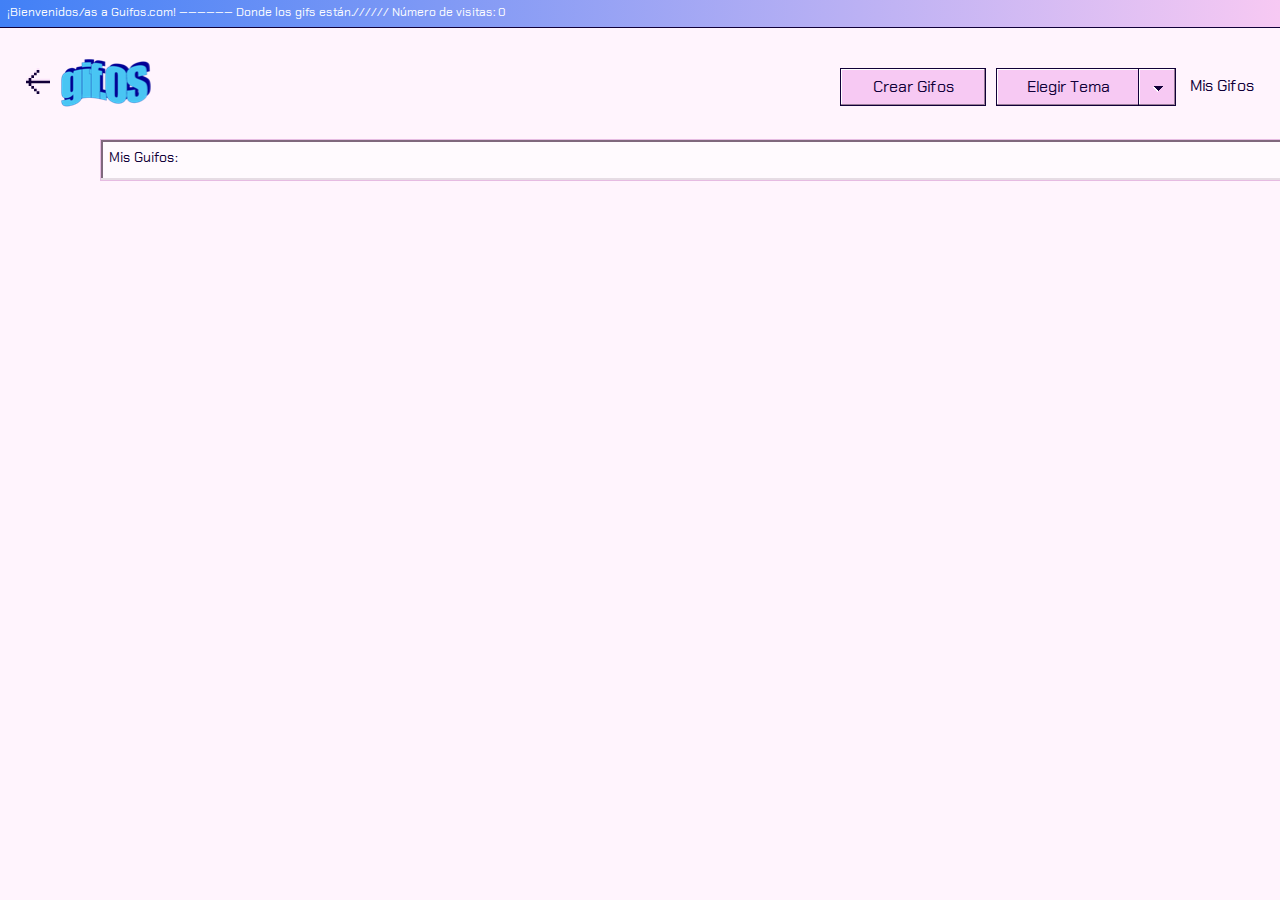
<file: misGifos.html>
<!DOCTYPE html>
<html lang="en">

<head>
    <meta charset="UTF-8">
    <meta name="viewport" content="width=device-width, initial-scale=1.0">
    <meta http-equiv="X-UA-Compatible" content="ie=edge">
    <link href="https://fonts.googleapis.com/css?family=Chakra+Petch&display=swap" rel="stylesheet">
    <title>gifOs - Awesome gifs</title>
    <link id="day-style" rel="stylesheet" href="./styles/day.css">
    <link id="night-style" rel="stylesheet" href="./styles/night.css">

    <link rel="icon" type="image/png" href="./assets/gifOF_logo.png" />

</head>


<body id="day" class="day">
    <header>
        <div class="bar">
            <h1>¡Bienvenidos/as a Guifos.com! —————— Donde los gifs están.////// Número de visitas: <span
                    id="cntr">0</span></h1>
        </div>
        <nav class="navbar__container">
            <a href="./index.html"><img src="./assets/arrow.svg" alt="flecha" class="arrow"/></a>
            <div class="navbar__brand-container">
                <div class="navbar__brand-image"> <img id="logo-light" src="./assets/gifOF_logo.png" alt="logo light">
                </div>
                <div class="navbar__brand-image"> <img id="logo-dark" src="./assets/logo_dark.png" alt="logo dark">
                </div>
            </div>
            <ul class="navbar__menu-container">
                <li class="button-new"><a href="./crearGifos.html">Crear Gifos</a></li>
                    
                <li class="button--elegir" id="elegir"> Elegir Tema</li>
                
                <li onclick="desplegar()" class="desplegable"><img src="./assets/dropdown.svg" alt="desplegar"></li>
            </ul>
            <ul class="menu-desplegable" id="desplegar">
              <li id="removeNightTheme" class="day">saylor day</li>
              <li id="nightTheme" class="night">saylor night</li>      
            </ul>
            <a id="mis" href="./misGifos.html">Mis Gifos</a>
        </nav>

        <div>
            <div class="rectangle-4"> Mis Guifos:</div>
            <div id="input_my_guifos">
            <div class="container_my_guifos"></div>
            </div>
        </div>
    </header>

    <script src="./js/theme.js"></script>
    <script src="./js/index.js"></script>
    <script src="./js/MisGifos.js"></script>

</body>

</html>
</file>
<file: styles/day.css>
* {
  margin: 0;
  padding: 0;
}

body {
  background-color: #E6E6E6;
}

html {
  font-size: 16px;
}

h1,h2,h3,h4,h5,h6 {
  margin: 0;
  font-size: 12px;
  font-weight: inherit;
}

.navbar__menu-container li {
  list-style: none;
}

.button {
  padding: 9px 24px;
}

.container {
  width: 1200px;
  height: 99px;
  background-color: #E6E6E6;
  -webkit-box-shadow: inset 2px 2px 0 0 #FFFF, inset -2px -2px 0 0 #8F8F8F;
          box-shadow: inset 2px 2px 0 0 #FFFF, inset -2px -2px 0 0 #8F8F8F;
  position: absolute;
  left: 61px;
  top: 190px;
}

.container .rectangle {
  width: 1194px;
  height: 24px;
  margin-left: 4px;
  margin-top: 4px;
  font-size: 14px;
  color: #FFFF;
}

.container .rectangle #buscar {
  margin-left: 10px;
}

.container #input {
  width: 1057px;
  height: 48px;
  margin-left: 15px;
  margin-top: 10px;
  padding-left: 8px;
  border: 1px solid #979797;
  -webkit-box-shadow: inset -2px -2px 0 0 #FFFF, inset 2px 2px 0 0 #000000;
          box-shadow: inset -2px -2px 0 0 #FFFF, inset 2px 2px 0 0 #000000;
}

.container #rectangle-search {
  width: 102px;
  height: 36px;
  font-family: "Chakra Petch", sans-serif;
  font-size: 16px;
  border: 1px solid #808080;
  box-shadow: inset -1px -1px 0 0 #b4b4b4, inset 1px 1px 0 0 #ffffff;
}

.container #rectangle-search a:link, .container #rectangle-search a:visited, .container #rectangle-search a:active {
  text-decoration: none;
}

.container .lupa {
  width: 16px;
  height: auto;
  color: #8F8F8F;
  opacity: 0.3;
}

.container #mis {
  color: #110038;
  position: relative;
  right: 1223.5px;
  top: 77px;
}

.menu-desplegable {
  z-index: 120;
  width: 180px;
  height: 112px;
  background: #E6E6E6;
  -webkit-box-shadow: inset -2px -2px 0 0 #B4B4B4, inset 2px 2px 0 0 #FFFFFF;
  box-shadow: inset -2px -2px 0 0 #B4B4B4, inset 2px 2px 0 0 #FFFFFF;
  position: absolute;
  right: -1px;
  cursor: pointer;
  left: 996px;
  top: 106px;
}

.menu-desplegable li {
  list-style: none;
  width: 150px;
  height: 34px;
  background: #F0F0F0;
  border: 1px solid #808080;
  -webkit-box-shadow: inset -1px -1px 0 0 #B4B4B4, inset 1px 1px 0 0 #FFFFFF;
          box-shadow: inset -1px -1px 0 0 #B4B4B4, inset 1px 1px 0 0 #FFFFFF;
  font-family: "Chakra Petch", sans-serif;
  color: #110038;
  text-align: center;
  padding-top: 6px;
  margin-top: 8px;
  margin-left: 13px;
}
/* 
.display_on {
  display: block !important;
} */

/* .display_off {
  display: none !important;
} */
.sugeridos .close {
  position: relative;
  top: -17px;
  left: 260px;
  z-index: 1500;
}

.vermas1, .vermas2, .vermas3, .vermas4 {
  cursor: pointer;
  width: 81px;
  height: 34px;
  font-family: "Chakra Petch", sans-serif;
  color: #FFFFFF;
  background: #2E32FB;
  border: 1px solid #4C2F99;
  -webkit-box-shadow: inset -2px -2px 0 0 #284F99, inset 2px 2px 0 0 #FFFFFF;
          box-shadow: inset -2px -2px 0 0 #284F99, inset 2px 2px 0 0 #FFFFFF;
  position: relative;
  left: 11px;
  top: -50px;
  z-index: 1000;
}

.vermas1:hover, .vermas2:hover, .vermas3:hover, .vermas4:hover {
  background: #2629CC;
}

.vermas1 span, .vermas2 span, .vermas3 span, .vermas4 span {
  border: 1px dotted #110038;
  width: 100%;
  height: 100%;
}

#gifsBusqueda {
  width: 1210px;
  display: -ms-grid;
  display: grid;
  -ms-grid-columns: (1fr)[4];
      grid-template-columns: repeat(4, 1fr);
  -ms-grid-rows: (1fr)[3];
      grid-template-rows: repeat(3, 1fr);
  grid-column-gap: 40px;
  grid-row-gap: 35px;
  position: absolute;
  left: 60px;
  right: 90px;
  top: 860px;
}

#gifsBusqueda: hover {
  width: 1210px;
  background-color: linear-gradient(270deg, #F7C9F3 0%, #4180F6 100%);
}

.cuadrado{
  height: 280px;
  width: 280px;
}

.cuadrado figcaption{
  display: none;
  height: 265px;
  width: 265px;
}

.cuadrado:hover {
  background: #E6E6E6;
  -webkit-box-shadow: inset -2px -2px 0 0 #B4B4B4, inset 2px 2px 0 0 #FFFFFF;
  box-shadow: inset -2px -2px 0 0 #B4B4B4, inset 2px 2px 0 0 #FFFFFF;
  position: relative;
  }

.cuadrado:hover figcaption {
  display: block;
  position: absolute;
  bottom: 0px;
  width: 270px;
  height: 40px;
  margin-left: 5px;
  margin-bottom: 5px;
  font-family: 'Chakra Petch', sans-serif;
  font-size: 14px;
  font-weight: bold;
  color: #FFFFFF;
  background: -webkit-gradient(linear, left top, right top, from(#4180F6), to(#F7C9F3));
  background: linear-gradient(left, #4180F6 0%, #F7C9F3 100%);
}

.cuadrado:hover img {
  margin-left: 5px;
  margin-right: 6px;
  margin-top: 5px;
  position: relative;
 }

#arr-back {
  margin-left: 25px;
  margin-top: 40px;
}

.busquedas {
  background: #E6E6E6;
  -webkit-box-shadow: inset -2px -2px 0 0 #B4B4B4, inset 2px 2px 0 0 #FFFFFF;
          box-shadow: inset -2px -2px 0 0 #B4B4B4, inset 2px 2px 0 0 #FFFFFF;
  height: 160px;
  margin-left: 60.5px;
  margin-top: 262px;
  width: 1200px;
  display: none;
  position: absolute;
  z-index: 3;
}

.busquedas_grupo {
  display: -webkit-box;
  display: -ms-flexbox;
  display: flex;
  -webkit-box-orient: vertical;
  -webkit-box-direction: normal;
      -ms-flex-direction: column;
          flex-direction: column;
}

.hidden {
  display: none !important;
}

.suggested-results {
  width: 99.5%;
  display: flex;
  flex-wrap: wrap;
  padding-top: 17px;
  position: absolute;
  top: 112px;
  z-index: 2;
}

.chakra-font-big {
  font-family: "Chakra Petch", sans-serif;
  font-size: 16px;
}

.busquedas_button {
  background: #F0F0F0;
  border: 1px solid #808080;
  -webkit-box-shadow: inset -1px -1px 0 0 #B4B4B4, inset 1px 1px 0 0 #FFFFFF;
          box-shadow: inset -1px -1px 0 0 #B4B4B4, inset 1px 1px 0 0 #FFFFFF;
  display: 100%;
  height: 34px;
  width: 1055px;
  text-align: left;
  margin-top: 10px;
  margin-left: 10px;
  font-family: "Chakra Petch", sans-serif;
  font-size: 16px;
  color: #110038;
  letter-spacing: 0;
  line-height: 22px;
  padding-left: 15px;
}

.busquedas_button: hover {
  background: #B4B4B4;
  -webkit-box-shadow: inset -2px -2px 0 0 #8F8F8F, inset 2px 2px 0 0 #FFFFFF;
          box-shadow: inset -2px -2px 0 0 #8F8F8F, inset 2px 2px 0 0 #FFFFFF;
  border: 1px dotted #110038;
}

.day {
  background-color: #FFF4FD;
  color: black;
  font-family: "Chakra Petch", sans-serif;
  font-size: 1rem;
}

.day .bar {
  padding-left: 7px;
  padding-top: 4px;
  width: 99,9%;
  height: 23px;
  background: -webkit-gradient(linear, left top, right top, from(#4180F6), to(#F7C9F3));
  background: linear-gradient(left, #4180F6 0%, #F7C9F3 100%);
  -webkit-box-shadow: 0 1px 0 0 #110038;
          box-shadow: 0 1px 0 0 #110038;
  font-family: 'Chakra Petch', sans-serif;
  font-size: 5px;
  color: white;
}

.day .navbar__brand-image {
  position: absolute;
  background-repeat: no-repeat;
  left: 61px;
  top: 59px;
}

.day .navbar__brand-image #logo-dark {
  display: none;
}

.arrow {
position: absolute;
background-repeat: no-repeat;
left: 26px;
top: 68px;
}

.day .button-new {
  cursor: pointer;
  width: 144px;
  height: 36px;
  background: #F7C9F3;
  border: 1px solid #110038;
  font-family: "Chakra Petch", sans-serif;
  font-size: 1rem;
  text-align: center;
  line-height: 35px;
  -webkit-box-shadow: inset -1px -1px 0 0 #997D97, inset 1px 1px 0 0 #FFFFFF;
          box-shadow: inset -1px -1px 0 0 #997D97, inset 1px 1px 0 0 #FFFFFF;
  color: #110038;
  position: absolute;
  left: 840px;
  top: 68px;
}

.day .button-new a:link, .day .button-new a:visited, .day .button-new a:active {
  text-decoration: none;
  color: #110038;
}

.day .button-new:hover {
  color: #110038;
  text-decoration: none;
  background: #E6BBE2;
}

.day .button-new:hover span {
  border: 1px dotted #110038;
  width: 100%;
  height: 100%;
}

.day .button--elegir {
  cursor: pointer;
  width: 142px;
  height: 36px;
  background: #F7C9F3;
  border: 1px solid #110038;
  font-family: "Chakra Petch", sans-serif;
  font-size: 1rem;
  text-align: center;
  line-height: 35px;
  -webkit-box-shadow: inset -1px -1px 0 0 #997D97, inset 1px 1px 0 0 #FFFFFF;
          box-shadow: inset -1px -1px 0 0 #997D97, inset 1px 1px 0 0 #FFFFFF;
  color: #110038;
  position: absolute;
  left: 996px;
  top: 68px;
}

.day .button--elegir:hover {
  background: #E6BBE2;
}

.menu-desplegable{
  display: none;
}

.menu-desplegable:hover{
  display: block;
}

.day .desplegable {
  cursor: pointer;
  width: 36px;
  height: 36px;
  background-color: #F7C9F3;
  border: 1px solid #110038;
  -webkit-box-shadow: inset -1px -1px 0 0 #997D97, inset 1px 1px 0 0 #FFFFFF;
          box-shadow: inset -1px -1px 0 0 #997D97, inset 1px 1px 0 0 #FFFFFF;
  color: #110038;
  position: absolute;
  left: 1138px;
  top: 68px;
  line-height: 35px;
}

.desplegable img {
  position: relative;
  margin-left: 14px;
}

.day .desplegable:hover {
  background: #E6BBE2;
}

.day .elegir-desplegable:hover span {
  border: 1px dotted #110038;
  width: 32px;
  height: 32px;
}

 .day .menu-desplegable li:hover {
  background: #F7C9F3;
  border: 1px solid #CCA6C9;
  -webkit-box-shadow: inset -1px -1px 0 0 #E6DCE4, inset 1px 1px 0 0 #FFFFFF;
          box-shadow: inset -1px -1px 0 0 #E6DCE4, inset 1px 1px 0 0 #FFFFFF;
}

.day #mis {
  cursor: pointer;
  position: absolute;
  left: 1190px;
  top: 75px;
  color: #110038;
  text-decoration: none;
}

.day #mis a:link, .day #mis a:visited, .day #mis a:active {
  text-decoration: none;
  color: #110038;
}

.day #mis:hover {
  border: 1px dotted #110038;
  width: 95px;
  height: 32px;
}

.day .container .rectangle {
  background: -webkit-gradient(linear, left top, right top, from(#4180F6), to(#F7C9F3));
  background: linear-gradient(left, #4180F6 0%, #F7C9F3 100%);
}

.day .container #rectangle-search {
  cursor: pointer;
}

.day .container #rectangle-search a:link, .day .container #rectangle-search a:visited, .day .container #rectangle-search a:active {
  text-decoration: none;
  color: #B4B4B4;
}

.day .container #rectangle-search:hover {
  color: #110038;
  background: #F7C9F3;
  border: 1px solid #110038;
  -webkit-box-shadow: inset -1px -1px 0 0 #997D97, inset 1px 1px 0 0 #FFFFFF;
  box-shadow: inset -1px -1px 0 0 #997D97, inset 1px 1px 0 0 #FFFFFF;
}

.day .rectangle-2 {
  width: 1200px;
  height: 32px;
  position: absolute;
  left: 61px;
  top: 372px;
  padding-left: 8px;
  padding-top: 8px;
  color: #110038;
  font-size: 14px;
  background: #FFFAFE;
  border: 1px solid #E6BBE2;
  -webkit-box-shadow: inset -2px -2px 0 0 #E6DCE4, inset 2px 2px 0 0 #80687D;
          box-shadow: inset -2px -2px 0 0 #E6DCE4, inset 2px 2px 0 0 #80687D;
}

.day .rectangle-3 {
  width: 1200px;
  height: 32px;
  position: absolute;
  left: 61px;
  top: 800px;
  padding-left: 8px;
  padding-top: 8px;
  color: #110038;
  font-size: 14px;
  background: #FFFAFE;
  border: 1px solid #E6BBE2;
  -webkit-box-shadow: inset -2px -2px 0 0 #E6DCE4, inset 2px 2px 0 0 #80687D;
          box-shadow: inset -2px -2px 0 0 #E6DCE4, inset 2px 2px 0 0 #80687D;
}

.day .rectangle-4 {
  width: 1200px;
  height: 32px;
  position: absolute;
  left: 100px;
  top: 139px;
  color: #110038;
  font-size: 14px;
  padding-left: 8px;
  padding-top: 8px;
  background: #FFFAFE;
  border: 1px solid #E6BBE2;
  -webkit-box-shadow: inset -2px -2px 0 0 #E6DCE4, inset 2px 2px 0 0 #80687D;
          box-shadow: inset -2px -2px 0 0 #E6DCE4, inset 2px 2px 0 0 #80687D;
}

.day .gifs {
  width: 1210px;
  display: -webkit-box;
  display: -ms-flexbox;
  display: flex;
  -ms-flex-pack: distribute;
  justify-content: space-between;
  -webkit-box-align: center;
      -ms-flex-align: center;
          align-items: center;
  margin-top: 250px;
  -webkit-box-orient: horizontal;
  -webkit-box-direction: normal;
      -ms-flex-direction: row;
          flex-direction: row;
  position: absolute;
  left: 55px;
  right: 81px;
  top: 190px;
}

.day .gifs .sugeridos {
  background: #E6E6E6;
  -webkit-box-shadow: inset -2px -2px 0 0 #B4B4B4, inset 2px 2px 0 0 #FFFFFF;
          box-shadow: inset -2px -2px 0 0 #B4B4B4, inset 2px 2px 0 0 #FFFFFF;
  height: 313px;
  width: 288px;
  position: relative;
}

.day .gifs .sugeridos .cruz:hover {
  cursor: pointer;
}

.day .gifs .sugeridos .barra {
  height: 24px;
  width: 280px;
  margin-left: 4px;
  margin-top: 3px;
}

.barra{
  background: -webkit-gradient(linear, left top, right top, from(#4180F6), to(#F7C9F3));
  background: linear-gradient(left, #4180F6 0%, #F7C9F3 100%);
}

.day .gifs .sugeridos .barra p {
  font-family: 'Chakra Petch', sans-serif;
  font-size: 14px;
  font-weight: bold;
  color: #FFFFFF;
  padding-top: 2px;
  padding-left: 4px;
  letter-spacing: 0;
}

.day .gifs .sugeridos .barra p img {
  position: relative;
  left: 138px;
}


.day .gifs .sugeridos #Gif01,.day .gifs .sugeridos #Gif02,.day .gifs .sugeridos #Gif03,.day .gifs .sugeridos #Gif04 {
  height: 280px;
  width: 280px;
  margin-left: 4px;
  margin-right: 4px;
  margin-top: 3px;
}

.day .container_crear {
  width: 684px;
  height: 386px;
  background: #E6E6E6;
  -webkit-box-shadow: inset -2px -2px 0 0 #B4B4B4, inset 2px 2px 0 0 #FFFFFF;
          box-shadow: inset -2px -2px 0 0 #B4B4B4, inset 2px 2px 0 0 #FFFFFF;
  margin-top: 30px;
  margin-left: 328px;
  margin-bottom: 30px;
}

.day .container_crear .titulo_crear {
  width: 500px;
  display: -webkit-box;
  display: -ms-flexbox;
  display: flex;
  -webkit-box-pack: justify;
  -ms-flex-pack: justify;
  justify-content: space-between;
  width: 678px;
  height: 24px;
  margin-left: 3px;
  margin-top: 4px;
  font-family: "Chakra Petch", sans-serif;
  font-size: 12px;
  color: white;
  background: -webkit-gradient(linear, left top, right top, from(#4180F6), to(#F7C9F3));
  background: linear-gradient(left, #4180F6 0%, #F7C9F3 100%);
}

.day .container_crear .titulo_crear p {
  padding-top: 3px;
  padding-left: 4px;
}

.day .container_crear .titulo_crear ul li p {
  margin-right: 15px;
}

.day .container_crear .text_instrucciones {
  width: 518px;
  height: 229px;
  margin-top: -17px;
  margin-left: 82px;
  font-size: 14px;
  color: #110038;
  letter-spacing: 0;
  line-height: 20px;
}

.day .container_crear .img_window {
  width: 32px;
  height: 32px;
  position: relative;
  left: 30px;
  top: 22px;
}

.day .container_crear .btn_comenzar {
  cursor: pointer;
  width: 144px;
  height: 36px;
  background: #F7C9F3;
  border: 1px solid #110038;
  border: 1px solid #110038;
  -webkit-box-shadow: inset -1px -1px 0 0 #997D97, inset 1px 1px 0 0 #FFFFFF;
          box-shadow: inset -1px -1px 0 0 #997D97, inset 1px 1px 0 0 #FFFFFF;
  font-family: "Chakra Petch", sans-serif;
  font-size: 16px;
  color: #110038;
}

.day .container_crear .btn_comenzar:hover {
  background-color: #E6BBE2;
}

.day .container_crear .btn_comenzar:hover span {
  border: 1px dotted #110038;
  width: 100%;
  height: 100%;
}

.day .container_crear .btn_cancelar {
  cursor: pointer;
  width: 144px;
  height: 36px;
  background: #FFF4FD;
  border: 1px solid #110038;
  border: 1px solid #110038;
  -webkit-box-shadow: inset -1px -1px 0 0 #997D97, inset 1px 1px 0 0 #FFFFFF;
          box-shadow: inset -1px -1px 0 0 #997D97, inset 1px 1px 0 0 #FFFFFF;
  font-family: "Chakra Petch", sans-serif;
  font-size: 16px;
  color: #110038;
  margin-left: 20px;
}

.day .container_crear .btn_cancelar a:link, .day .container_crear .btn_cancelar a:visited, .day .container_crear .btn_cancelar a:active {
  text-decoration: none;
  color: #110038;
}

.day .container_crear .btn_cancelar:hover {
  background: #F0E5EE;
}

.lidayght .container_crear .btn_cancelar:hover span {
  border: 1px dotted #110038;
  width: 100%;
  height: 100%;
}

.day .container_crear .container_btn_comenzar {
  margin-left: 310px;
  margin-top: 22px;
  display: flex;
  justify-content: space-between;
  margin-right: 45px;
  line-height: 32px;
  text-align: center;
}

.day .container_capturar {
  width: 860px;
  height: 548px;
  background: #E6E6E6;
  -webkit-box-shadow: inset -2px -2px 0 0 #B4B4B4, inset 2px 2px 0 0 #FFFFFF;
          box-shadow: inset -2px -2px 0 0 #B4B4B4, inset 2px 2px 0 0 #FFFFFF;
  margin-left: 250px;
  margin-bottom: 100px;
  margin-top: 50px;
  display: none;
}

.day .container_capturar .mensaje_chequeo {
  display: -webkit-box;
  display: -ms-flexbox;
  display: flex;
  -webkit-box-pack: center;
  -ms-flex-pack: center;
  justify-content: center;
  -webkit-box-pack: justify;
  -ms-flex-pack: justify;
  justify-content: space-between;
  width: 854px;
  height: 24px;
  font-size: 14px;
  color: white;
  background: -webkit-gradient(linear, left top, right top, from(#4180F6), to(#F7C9F3));
  background: linear-gradient(left, #4180F6 0%, #F7C9F3 100%);
  margin-top: 3px;
  margin-left: 3px;
}

.day .container_capturar .mensaje_chequeo p {
  padding-top: 3px;
  padding-left: 5px;
}

.day .container_capturar .mensaje_chequeo .btn_close {
  padding-top: 1px;
  padding-right: 5px;
}

.day .container_capturar .container_capturando {
  width: 832px;
  height: 434px;
  margin: 14px;
  background: #FFFFFF;
  border: 1px solid #979797;
  -webkit-box-shadow: inset -2px -2px 0 0 #E6E6E6, inset 2px 2px 0 0 #000000;
          box-shadow: inset -2px -2px 0 0 #E6E6E6, inset 2px 2px 0 0 #000000;
}

.day .container_capturar .container_btn_capturar {
  display: -webkit-box;
  display: -ms-flexbox;
  display: flex;
  -webkit-box-orient: horizontal;
  -webkit-box-direction: normal;
  -ms-flex-direction: row;
  flex-direction: row;
  -webkit-box-pack: end;
  -ms-flex-pack: end;
  justify-content: flex-end;
  width: 860px;
}

.day .container_capturar .container_btn_capturar .btn_container_capt2 {
  width: 190px;
  height: 36px;
  display: -webkit-box;
  display: -ms-flexbox;
  display: flex;
  -webkit-box-orient: horizontal;
  -webkit-box-direction: normal;
  -ms-flex-direction: row;
  flex-direction: row;
  -webkit-box-pack: end;
  -ms-flex-pack: end;
  justify-content: flex-end;
  width: 35vw;
  height: 50px;
  margin: 0px 20px 16px 20px;
}

.day .container_capturar .container_btn_capturar .btn_container_capt2 .btn_capturar {
  cursor: pointer;
  width: 144px;
  height: 36px;
  color: white;
  font-size: 16px;
  font-family: "Chakra Petch", sans-serif;
  background: #F7C9F3;
  color: #110038;
  border: 1px solid #110038;
  -webkit-box-shadow: inset -1px -1px 0 0 #997D97, inset 1px 1px 0 0 #FFFFFF;
          box-shadow: inset -1px -1px 0 0 #997D97, inset 1px 1px 0 0 #FFFFFF;
}

.day .container_capturar .container_btn_capturar .btn_container_capt2 .btn_capturar:hover {
  background-color: #E6BBE2;
}

.day .container_capturar .container_btn_capturar .btn_container_capt2 .btn_capturar:hover span {
  border: 1px dotted #110038;
  width: 100%;
  height: 100%;
}

.day .container_capturar .container_btn_capturar .btn_container_capt2 .btn_camara {
  cursor: pointer;
  width: 36px;
  height: 36px;
  background: #F7C9F3;
  border: 1px solid #110038;
  -webkit-box-shadow: inset -1px -1px 0 0 #997D97, inset 1px 1px 0 0 #FFFFFF;
          box-shadow: inset -1px -1px 0 0 #997D97, inset 1px 1px 0 0 #FFFFFF;
}

.day .container_capturar .container_btn_capturar .btn_container_capt2 .btn_camara .clara {
  background-image: url("./assets/cameralight.svg");
  display: none;
}

.day .container_capturar .container_btn_capturar .btn_container_capt2 .btn_camara:hover {
  background-color: #E6BBE2;
}

.day .container_capturar .container_btn_capturar .btn_container_capt2 .btn_camara:hover span {
  border: 1px dotted #110038;
  width: 100%;
  height: 100%;
}

.day .input_my_guifos {
  display: none;
  width: 1200px;
  height: 32px;
  margin: 100px 55px 0px;
  background: #FFFAFE;
  border: 1px solid #E6BBE2;
  -webkit-box-shadow: inset -2px -2px 0 0 #E6DCE4, inset 2px 2px 0 0 #80687D;
          box-shadow: inset -2px -2px 0 0 #E6DCE4, inset 2px 2px 0 0 #80687D;
}

.day input[type="text"] {
  font-size: 14px;
  color: #110038;
  letter-spacing: 0;
  padding-left: 10px;
}

.day .text_instrucciones {
  font-size: 12px;
  font-weight: 100;
  margin: 20px 0px 0px 20px;
}

.day .btn_listo_container {
  display: none;
  width: 860px;
  height: 30px;
  position: absolute;
}

.day .btn_listo_container .btn_listo {
  cursor: pointer;
  display: none;
  width: 144px;
  height: 36px;
  background: #FF6161;
  border: 1px solid #110038;
  -webkit-box-shadow: inset -1px -1px 0 0 #993A3A, inset 1px 1px 0 0 #FFFFFF;
          box-shadow: inset -1px -1px 0 0 #993A3A, inset 1px 1px 0 0 #FFFFFF;
  color: white;
  font-family: "Chakra Petch", sans-serif;
  font-size: 16px;
  position: relative;
  bottom: 70px;
  left: 700px;
}

.day .btn_listo_container .btn_recording {
  display: none;
  width: 36px;
  height: 36px;
  background: #FF6161;
  border: 1px solid #110038;
  -webkit-box-shadow: inset -1px -1px 0 0 #993A3A, inset 1px 1px 0 0 #FFFFFF;
          box-shadow: inset -1px -1px 0 0 #993A3A, inset 1px 1px 0 0 #FFFFFF;
  position: relative;
  left: 665px;
  bottom: 34px;
}

.day .btn_listo_container .input_listo {
  display: none;
  width: 124px;
  height: 36px;
  margin-left: 20px;
  background: #FFFFFF;
  border: 1px solid #979797;
  -webkit-box-shadow: inset -2px -2px 0 0 #E6E6E6, inset 2px 2px 0 0 #000000;
          box-shadow: inset -2px -2px 0 0 #E6E6E6, inset 2px 2px 0 0 #000000;
  position: relative;
  top: 5px;
}

.day .btn_listo_container #minutos {
  font-family: "Chakra Petch", sans-serif;
  font-size: 16px;
  color: #110038;
  position: absolute;
  top: 15px;
  left: 70px;
  z-index: 990;
}

.day .btn_listo_container #segundos {
  font-family: "Chakra Petch", sans-serif;
  font-size: 16px;
  color: #110038;
  position: absolute;
  top: 15px;
  left: 100px;
  z-index: 990;
}

.day .container_btn_repetir {
  display: none;
  width: 684px;
}

.day .container_btn_repetir .btn_repetir {
  cursor: pointer;
  display: none;
  width: 144px;
  height: 36px;
  background: #FFF4FD;
  border: 1px solid #110038;
  -webkit-box-shadow: inset -1px -1px 0 0 #997D97, inset 1px 1px 0 0 #FFFFFF;
          box-shadow: inset -1px -1px 0 0 #997D97, inset 1px 1px 0 0 #FFFFFF;
  font-family: "Chakra Petch", sans-serif;
  font-size: 16px;
  color: #110038;
  position: relative;
  left: 800px;
  bottom: 28px;
}

.day .container_btn_repetir .btn_repetir:hover {
  background: #F0E5EE;
}

.day .container_btn_repetir .btn_repetir:hover span {
  border: 1px dotted #110038;
  width: 100%;
  height: 100%;
}

.day .container_btn_repetir .btn_subir {
  cursor: pointer;
  display: none;
  width: 144px;
  height: 36px;
  background: #F7C9F3;
  border: 1px solid #110038;
  -webkit-box-shadow: inset -1px -1px 0 0 #997D97, inset 1px 1px 0 0 #FFFFFF;
          box-shadow: inset -1px -1px 0 0 #997D97, inset 1px 1px 0 0 #FFFFFF;
  font-family: "Chakra Petch", sans-serif;
  font-size: 16px;
  color: #110038;
  position: relative;
  left: 950px;
  bottom: 64px;
}

.day .container_btn_repetir .btn_subir:hover {
  background-color: #E6BBE2;
}

.day .container_btn_repetir .btn_subir:hover span {
  border: 1px dotted #110038;
  width: 100%;
  height: 100%;
}

.day .container_btn_repetir .input_repetir {
  display: none;
  width: 124px;
  height: 36px;
  margin-left: 270px;
  background: #FFFFFF;
  border: 1px solid #979797;
  -webkit-box-shadow: inset -2px -2px 0 0 #E6E6E6, inset 2px 2px 0 0 #000000;
          box-shadow: inset -2px -2px 0 0 #E6E6E6, inset 2px 2px 0 0 #000000;
  position: relative;
  top: -158px;
}

 .container_btn_repetir #min {
  font-family: "Chakra Petch", sans-serif;
  font-size: 16px;
  color: #110038;
  position: absolute;
  top: 575px;
  left: 300px;
  z-index: 990;
}

.day .container_btn_repetir #seg {
  font-family: "Chakra Petch", sans-serif;
  font-size: 16px;
  color: #110038;
  position: absolute;
  top: 575px;
  left: 330px;
  z-index: 990;
}

.day .barra_carga .barra_barra {
  width: 240px;
  height: 24px;
  position: absolute;
  top: 577px;
  left: 449px;
  background: #B4B4B4;
  -webkit-box-shadow: inset 2px 2px 0 0 #000000, inset -2px -2px 0 0  #FFFCFC;
          box-shadow: inset 2px 2px 0 0 #000000, inset -2px -2px 0 0  #FFFCFC;
}

.day .barra_carga .barra_barra #divisor1 {
  width: 1%;
  height: 20px;
  background: #F7C9F3;
  margin-top: 2px;
  margin-left: 2px;
}

.day .barra_carga .barra_barra #divisor2 {
  width: 100%;
  height: 20px;
  margin-top: -20px;
  margin-left: 62px;
}

.day .barra_carga .forward {
  display: -webkit-box;
  display: -ms-flexbox;
  display: flex;
  -webkit-box-pack: center;
  -ms-flex-pack: center;
  justify-content: center;
  width: 20px;
  height: 20px;
  background: #F7C9F3;
  border: 1px solid #110038;
  -webkit-box-shadow: inset -1px -1px 0 0 #997D97, inset 1px 1px 0 0 #FFFFFF;
          box-shadow: inset -1px -1px 0 0 #997D97, inset 1px 1px 0 0 #FFFFFF;
  margin-left: 420px;
  margin-top: -185px;
}

.day .gif_container {
  height: 434px;
  width: 832px;
}

.day .container_subiendo {
  display: none;
  width: 860px;
  height: 548px;
  background: #E6E6E6;
  -webkit-box-shadow: inset -2px -2px 0 0 #B4B4B4, inset 2px 2px 0 0 #FFFFFF;
          box-shadow: inset -2px -2px 0 0 #B4B4B4, inset 2px 2px 0 0 #FFFFFF;
  margin-left: 220px;
  margin-bottom: 100px;
}

.day .container_subiendo .barra_up2 {
  width: 324px;
  height: 24px;
  position: absolute;
  top: 378px;
  left: 479px;
  background: #B4B4B4;
  -webkit-box-shadow: inset 2px 2px 0 0 #000000, inset -2px -2px 0 0  #FFFCFC;
          box-shadow: inset 2px 2px 0 0 #000000, inset -2px -2px 0 0  #FFFCFC;
}

.day .container_subiendo .barra_up2 #up3 {
  width: 2%;
  height: 20px;
  background: #F7C9F3;
  margin-top: 2px;
  margin-left: 2px;
}

.day .container_subiendo .barra_up2 #up4 {
  width: 50%;
  height: 20px;
  margin-top: -20px;
  margin-left: 62px;
}

.day .container_subiendo .mensaje_subiendo {
  display: -webkit-box;
  display: -ms-flexbox;
  display: flex;
  -webkit-box-pack: justify;
  -ms-flex-pack: justify;
  justify-content: space-between;
  width: 854px;
  height: 24px;
  margin-left: 3px;
  margin-top: 3px;
  font-size: 12px;
  color: white;
  background: -webkit-gradient(linear, left top, right top, from(#4180f6), to(#f7c9f3));
  background: linear-gradient(left, #4180f6 0%, #f7c9f3 100%);
}

.day .container_subiendo .btn_close {
  padding-top: 1px;
  padding-right: 7px;
}

.day .container_subiendo .titulo_subiendo {
  margin-left: 5px;
  padding-left: 5px;
  padding-top: 3px;
}

.day .container_subiendo .img_subiendo {
  width: 838px;
  height: 440px;
  margin: 10px;
  background: #FFFFFF;
  border: 1px solid #979797;
  -webkit-box-shadow: inset -2px -2px 0 0 #E6E6E6, inset 2px 2px 0 0 #000000;
          box-shadow: inset -2px -2px 0 0 #E6E6E6, inset 2px 2px 0 0 #000000;
}

.day .container_subiendo #globe_img {
  width: 48px;
  height: 48px;
  margin: 139px 398px 0px 398px;
}

.day .container_subiendo #texto_subiendo {
  font-family: "Chakra Petch", sans-serif;
  font-size: 16px;
  color: #110038;
  letter-spacing: 0;
  text-align: center;
  line-height: 22px;
  margin: 10px 322,5px;
}

.day .container_subiendo #tiempo_carga {
  font-size: 12px;
  font-family: "Chakra Petch", sans-serif;
  color: rgba(17, 0, 56, 0.64);
  letter-spacing: 0;
  text-align: center;
  line-height: 14px;
  margin-top: 70px;
}

.day .container_subiendo #btn_cancelar2 {
  cursor: pointer;
  width: 144px;
  height: 36px;
  background: #FFF4FD;
  border: 1px solid #110038;
  -webkit-box-shadow: inset -1px -1px 0 0 #997D97, inset 1px 1px 0 0 #FFFFFF;
          box-shadow: inset -1px -1px 0 0 #997D97, inset 1px 1px 0 0 #FFFFFF;
  font-family: "Chakra Petch", sans-serif;
  font-size: 16px;
  color: #110038;
  letter-spacing: 0;
  text-align: center;
  position: relative;
  left: 700px;
}

.day .container_subiendo #btn_cancelar2 a:link, .day .container_subiendo #btn_cancelar2 a:visited, .day .container_subiendo #btn_cancelar2 a:active {
  text-decoration: none;
  color: #110038;
}

.day .container_subiendo #btn_cancelar2:hover {
  background: #F0E5EE;
}

.day .container_subiendo #btn_cancelar2:hover span {
  border: 1px dotted #110038;
  width: 100%;
  height: 100%;
}

.day .capturaGif {
  display: none;
  width: 371px;
  height: 196px;
  margin-left: 20px;
  margin-top: 6px;
  border: 1px solid #979797;
  -webkit-box-shadow: inset -2px -2px 0 0 #E6E6E6, inset 2px 2px 0 0 #000000;
          box-shadow: inset -2px -2px 0 0 #E6E6E6, inset 2px 2px 0 0 #000000;
}

.day #gifoCreado {
  -webkit-box-orient: horizontal;
  -webkit-box-direction: normal;
      -ms-flex-direction: row;
          flex-direction: row;
  -webkit-box-pack: left;
      -ms-flex-pack: left;
          justify-content: left;
  margin-top: -190px;
  margin-left: 400px;
}

.day #gifoCreado .gifo_creado {
  display: none;
  font-weight: bold;
  font-size: 16px;
  color: #110038;
  letter-spacing: 0;
  line-height: 22px;
}

.day #gifoCreado .btn_copiar {
  cursor: pointer;
  width: 256px;
  height: 36px;
  background: #FFF4FD;
  border: 1px solid #110038;
  -webkit-box-shadow: inset -1px -1px 0 0 #997D97, inset 1px 1px 0 0 #FFFFFF;
          box-shadow: inset -1px -1px 0 0 #997D97, inset 1px 1px 0 0 #FFFFFF;
  font-family: "Chakra Petch", sans-serif;
  font-size: 16px;
  color: #110038;
  letter-spacing: 0;
  text-align: center;
  line-height: 18px;
  margin-top: 20px;
  display: none;
}

.day #gifoCreado .btn_copiar:hover {
  background: #F0E5EE;
}

.day #gifoCreado .btn_copiar:hover span {
  border: 1px dotted #110038;
  width: 100%;
  height: 100%;
}

.day #gifoCreado .btn_descargar {
  cursor: pointer;
  margin-top: 20px;
  width: 256px;
  height: 36px;
  background: #FFF4FD;
  border: 1px solid #110038;
  -webkit-box-shadow: inset -1px -1px 0 0 #997D97, inset 1px 1px 0 0 #FFFFFF;
          box-shadow: inset -1px -1px 0 0 #997D97, inset 1px 1px 0 0 #FFFFFF;
  font-family: "Chakra Petch", sans-serif;
  font-size: 16px;
  color: #110038;
  letter-spacing: 0;
  text-align: center;
  line-height: 18px;
  display: none;
}

.day #gifoCreado .btn_descargar a:link, .day #gifoCreado .btn_descargar a:visited, .day #gifoCreado .btn_descargar a:active {
  text-decoration: none;
  color: #110038;
}

.day #gifoCreado .btn_descargar:hover {
  background: #F0E5EE;
}

.day #gifoCreado .btn_descargar:hover span {
  border: 1px dotted #110038;
  width: 100%;
  height: 100%;
}

.day .btn_listo2 {
  cursor: pointer;
  margin-top: 105px;
  margin-left: 110px;
  width: 144px;
  height: 36px;
  background: #F7C9F3;
  border: 1px solid #110038;
  -webkit-box-shadow: inset -1px -1px 0 0 #997D97, inset 1px 1px 0 0 #FFFFFF;
          box-shadow: inset -1px -1px 0 0 #997D97, inset 1px 1px 0 0 #FFFFFF;
  font-family: "Chakra Petch", sans-serif;
  font-size: 16px;
  color: #110038;
  letter-spacing: 0;
  text-align: center;
  line-height: 18px;
  display: none;
}

.day .btn_listo2:hover {
  background-color: #E6BBE2;
}

.day .btn_listo2:hover span {
  border: 1px dotted #110038;
  width: 100%;
  height: 100%;
}

.day .container_my_guifos {
  display: -ms-grid;
  display: grid;
  -ms-grid-columns: (1fr)[4];
      grid-template-columns: repeat(4, 1fr);
  -ms-grid-rows: (1fr)[3];
      grid-template-rows: repeat(3, 1fr);
  /*   grid-column-gap: 20px;
        grid-row-gap: 35px;*/
  margin-left: 80px;
  margin-right: 110px;
  margin-top: 100px;
}
</file>
<file: styles/night.css>
.dark {
    background-color: #110038;
    color: white;
    font-family: "Chakra Petch", sans-serif;
    font-size: 1rem;
  }

  .dark .bar {
    padding-left: 7px;
    padding-top: 4px;
    width: 99,9%;
    height: 23px;
    font-family: 'Chakra Petch', sans-serif;
    font-size: 5px;
    color: white;
    background: -webkit-gradient(linear, left top, right top, from(#2E32FB), to(#EE3EFE));
    background: linear-gradient(left, #2E32FB 0%, #EE3EFE 100%);
    -webkit-box-shadow: 0 1px 0 0 #110038;
            box-shadow: 0 1px 0 0 #110038;
  }

  .dark .navbar__brand-image {
    position: absolute;
    background-repeat: no-repeat;
    left: 61px;
    top: 59px;
  }

  .dark .navbar__brand-image #logo-light {
  display: none;
  }

  .dark .navbar__brand-image #logo-dark {
    display:block;
  }

  .dark .button-new {
    cursor: pointer;
    width: 144px;
    height: 36px;
    background: #EE3EFE;
    font-family: "Chakra Petch", sans-serif;
    font-size: 1rem;
    border: 1px solid #110038;
    -webkit-box-shadow: inset -1px -1px 0 0 #A72CB3, inset 1px 1px 0 0 #FFFFFF;
            box-shadow: inset -1px -1px 0 0 #A72CB3, inset 1px 1px 0 0 #FFFFFF;
    color: #FFFFFF;
    position: absolute;
    left: 840px;
    top: 68px;
  }

  .dark .button-new a:link, .dark .button-new a:visited, .dark .button-new a:active {
    text-decoration: none;
    color: #FFFFFF;
  }

  .dark .button-new:hover {
    color: #FFFFFF;
    text-decoration: none;
    background: #CE36DB;
  }

  .dark .button--elegir {
    cursor: pointer;
    width: 144px;
    height: 36px;
    background: #EE3EFE;
    font-family: "Chakra Petch", sans-serif;
    font-size: 1rem;
    border: 1px solid #110038;
    -webkit-box-shadow: inset -1px -1px 0 0 #A72CB3, inset 1px 1px 0 0 #FFFFFF;
            box-shadow: inset -1px -1px 0 0 #A72CB3, inset 1px 1px 0 0 #FFFFFF;
    color: #FFFFFF;
    position: absolute;
    left: 995px;
    top: 68px;
  }

  .dark .button--elegir:hover {
    background: #CE36DB;
  }

  .dark .desplegable {
    cursor: pointer;
    width: 36px;
    height: 36px;
    background: #EE3EFE;
    border: 1px solid #110038;
    -webkit-box-shadow: inset -1px -1px 0 0 #A72CB3, inset 1px 1px 0 0 #FFFFFF;
            box-shadow: inset -1px -1px 0 0 #A72CB3, inset 1px 1px 0 0 #FFFFFF;
    color: #FFFFFF;
    position: absolute;
    left: 1138px;
    top: 68px;
  }

  .dark .desplegable:hover {
    background: #CE36DB;
  }

  .dark .desplegable .menu-desplegable {
    cursor: pointer;
  }

  .dark .menu-desplegable li:hover {
    background: #EE3EFE;
    color: white;
    border: 1px solid rgba(51, 53, 143, 0.2);
    -webkit-box-shadow: inset -1px -1px 0 0 #E6DCE4, inset 1px 1px 0 0 #FFFFFF;
            box-shadow: inset -1px -1px 0 0 #E6DCE4, inset 1px 1px 0 0 #FFFFFF;
  }

  .dark #mis {
    cursor: pointer;
    position: absolute;
    left: 1190px;
    top: 75px;
    color: #FFFFFF;
  }

  .dark #mis a:link, .dark #mis a:visited, .dark #mis a:active {
    text-decoration: none;
    color: #FFFFFF;
  }

  .dark #mis:hover {
    border: 1px dotted #FFFFFF;
    width: 95px;
    height: 32px;
  }

  .dark .container .rectangle {
    background: -webkit-gradient(linear, left top, right top, from(#2E32FB), to(#EE3EFE));
    background: linear-gradient(left, #2E32FB 0%, #EE3EFE 100%);
  }

  .dark .container #rectangle-search {
    cursor: pointer;
  }

  .dark .container #rectangle-search a:link, .dark .container #rectangle-search a:visited, .dark .container #rectangle-search a:active {
    text-decoration: none;
    color: #B4B4B4;
  }

  .dark .container #rectangle-search:hover {
    color: #FFFFFF;
    background: #EE3EFE;
    border: 1px solid #110038;
    -webkit-box-shadow: inset -1px -1px 0 0 #A72CB3, inset 1px 1px 0 0 #FFFFFF;
            box-shadow: inset -1px -1px 0 0 #A72CB3, inset 1px 1px 0 0 #FFFFFF;
  }

  .dark .rectangle-2 {
    width: 1189px;
    height: 32px;
    position: absolute;
    left: 61px;
    top: 372px;
    padding-left: 8px;
    padding-top: 8px;
    color: #110038;
    font-size: 14px;
    background: #FFFAFE;
    border: 1px solid #2E32FB;
    -webkit-box-shadow: inset -2px -2px 0 0 #E6DCE4, inset 2px 2px 0 0 #110038;
            box-shadow: inset -2px -2px 0 0 #E6DCE4, inset 2px 2px 0 0 #110038;
  }

  .dark .rectangle-3 {
    width: 1200px;
    height: 32px;
    position: absolute;
    left: 61px;
    top: 800px;
    color: #110038;
    font-size: 14px;
    padding-left: 8px;
    padding-top: 8px;
    background: #FFFAFE;
    border: 1px solid #2E32FB;
    -webkit-box-shadow: inset -2px -2px 0 0 #E6DCE4, inset 2px 2px 0 0 #110038;
            box-shadow: inset -2px -2px 0 0 #E6DCE4, inset 2px 2px 0 0 #110038;
  }

  .dark .gifs {
    display: -webkit-box;
    display: -ms-flexbox;
    display: flex;
    -ms-flex-pack: distribute;
        justify-content: space-around;
    -webkit-box-align: center;
        -ms-flex-align: center;
            align-items: center;
    margin-top: 250px;
    -webkit-box-orient: horizontal;
    -webkit-box-direction: normal;
        -ms-flex-direction: row;
            flex-direction: row;
    position: absolute;
    left: 55px;
    right: 81px;
    top: 190px;
  }

  .dark .gifs .gif1, .dark .gifs .gif2, .dark .gifs .gif3, .dark .gifs .gif4 {
    background-color: #B4B4B4;
    -webkit-box-shadow: inset -2px -2px 0 0 #5C5C5C, inset 2px 2px 0 0 #FFFFFF;
            box-shadow: inset -2px -2px 0 0 #5C5C5C, inset 2px 2px 0 0 #FFFFFF;
    height: 313px;
    width: 288px;
    position: relative;
  }

  .dark .gifs .gif1 .cruz:hover, .dark .gifs .gif2 .cruz:hover, .dark .gifs .gif3 .cruz:hover, .dark .gifs .gif4 .cruz:hover {
    cursor: pointer;
  }

  .dark .gifs .sugeridos .barra {
    height: 24px;
    width: 280px;
    background: -webkit-gradient(linear, left top, right top, from(#2E32FB), to(#EE3EFE));
    background: linear-gradient(left, #2E32FB 0%, #EE3EFE 100%);
    margin-left: 4px;
    margin-top: 3px;
}

  .dark .container_crear {
    width: 684px;
    height: 386px;
    background: #E6E6E6;
    -webkit-box-shadow: inset -2px -2px 0 0 #B4B4B4, inset 2px 2px 0 0 #FFFFFF;
            box-shadow: inset -2px -2px 0 0 #B4B4B4, inset 2px 2px 0 0 #FFFFFF;
    margin-top: 30px;
    margin-left: 328px;
  }

  .dark .container_crear .titulo_crear {
    display: -webkit-box;
    display: -ms-flexbox;
    display: flex;
    -webkit-box-pack: justify;
    -ms-flex-pack: justify;
    justify-content: space-between;
    width: 678px;
    height: 24px;
    margin-left: 3px;
    margin-top: 4px;
    font-family: "Chakra Petch", sans-serif;
    font-size: 12px;
    color: white;
    background-image: -webkit-gradient(linear, right top, left top, from(#EE3EFE), to(#2E32FB));
    background-image: linear-gradient(270deg, #EE3EFE 0%, #2E32FB 100%);
  }

  .dark .container_crear .titulo_crear p {
    padding-top: 3px;
    padding-left: 4px;
  }

  .dark .container_crear .titulo_crear ul li p {
    margin-right: 15px;
  }

  .dark .container_crear .text_instrucciones {
    width: 518px;
    height: 229px;
    margin-top: -17px;
    margin-left: 82px;
    font-size: 14px;
    color: #110038;
    letter-spacing: 0;
    line-height: 20px;
  }

  .dark .container_crear .img_window {
    width: 32px;
    height: 32px;
    position: relative;
    left: 30px;
    top: 22px;
  }

  .dark .container_crear .btn_comenzar {
    cursor: pointer;
    width: 144px;
    height: 36px;
    background: #EE3EFE;
    border: 1px solid #110038;
    -webkit-box-shadow: inset -1px -1px 0 0 #A72CB3, inset 1px 1px 0 0 #FFFFFF;
            box-shadow: inset -1px -1px 0 0 #A72CB3, inset 1px 1px 0 0 #FFFFFF;
    font-family: "Chakra Petch", sans-serif;
    font-size: 16px;
    color: #FFFFFF;
    letter-spacing: 0;
    text-align: center;
    line-height: 18px;
  }

  .dark .container_crear .btn_comenzar:hover {
    background-color: #CE36DB;
  }

  .dark .container_crear .btn_comenzar:hover span {
    border: 1px dotted #110038;
    width: 100%;
    height: 100%;
  }

  .dark .container_crear .btn_cancelar {
    cursor: pointer;
    width: 144px;
    height: 36px;
    background: #EE3EFE;
    border: 1px solid #110038;
    -webkit-box-shadow: inset -1px -1px 0 0 #A72CB3, inset 1px 1px 0 0 #FFFFFF;
            box-shadow: inset -1px -1px 0 0 #A72CB3, inset 1px 1px 0 0 #FFFFFF;
    font-family: "Chakra Petch", sans-serif;
    font-size: 16px;
    color: #FFFFFF;
    letter-spacing: 0;
    text-align: center;
    line-height: 18px;
  }

  .dark .container_crear .btn_cancelar a:link, .dark .container_crear .btn_cancelar a:visited, .dark .container_crear .btn_cancelar a:active {
    text-decoration: none;
    color: #FFFFFF;
  }

  .dark .container_crear .btn_cancelar:hover {
    background-color: #CE36DB;
  }

  .dark .container_crear .btn_cancelar:hover span {
    border: 1px dotted #110038;
    width: 100%;
    height: 100%;
  }

  .dark .container_crear .container_btn_comenzar {
    margin-left: 364px;
    margin-top: 22px;
  }

  .dark .container_capturar {
    width: 860px;
    height: 548px;
    background: #E6E6E6;
    -webkit-box-shadow: inset -2px -2px 0 0 #B4B4B4, inset 2px 2px 0 0 #FFFFFF;
            box-shadow: inset -2px -2px 0 0 #B4B4B4, inset 2px 2px 0 0 #FFFFFF;
    margin-left: 250px;
    margin-bottom: 100px;
    display: none;
  }

  .dark .container_capturar .mensaje_chequeo {
    display: -webkit-box;
    display: -ms-flexbox;
    display: flex;
    -webkit-box-pack: center;
    -ms-flex-pack: center;
    justify-content: center;
    -webkit-box-pack: justify;
    -ms-flex-pack: justify;
    justify-content: space-between;
    width: 854px;
    height: 24px;
    font-size: 14px;
    color: white;
    background-image: -webkit-gradient(linear, right top, left top, from(#EE3EFE), to(#2E32FB));
    background-image: linear-gradient(270deg, #EE3EFE 0%, #2E32FB 100%);
    margin-top: 3px;
    margin-left: 3px;
  }

  .dark .container_capturar .mensaje_chequeo p {
    padding-top: 3px;
    padding-left: 5px;
  }

  .dark .container_capturar .mensaje_chequeo .btn_close {
    padding-top: 1px;
    padding-right: 5px;
  }

  .dark .container_capturar .container_capturando {
    width: 832px;
    height: 434px;
    margin: 14px;
    background: #FFFFFF;
    border: 1px solid #979797;
    -webkit-box-shadow: inset -2px -2px 0 0 #E6E6E6, inset 2px 2px 0 0 #000000;
            box-shadow: inset -2px -2px 0 0 #E6E6E6, inset 2px 2px 0 0 #000000;
  }

  .dark .container_capturar .container_btn_capturar {
    display: -webkit-box;
    display: -ms-flexbox;
    display: flex;
    -webkit-box-orient: horizontal;
    -webkit-box-direction: normal;
    -ms-flex-direction: row;
    flex-direction: row;
    -webkit-box-pack: end;
    -ms-flex-pack: end;
    justify-content: flex-end;
    width: 860px;
  }

  .dark .container_capturar .container_btn_capturar .btn_container_capt2 {
    width: 190px;
    height: 36px;
    display: -webkit-box;
    display: -ms-flexbox;
    display: flex;
    -webkit-box-orient: horizontal;
    -webkit-box-direction: normal;
    -ms-flex-direction: row;
    flex-direction: row;
    -webkit-box-pack: end;
    -ms-flex-pack: end;
    justify-content: flex-end;
    width: 35vw;
    height: 50px;
    margin: 0px 20px 16px 20px;
  }

  .dark .container_capturar .container_btn_capturar .btn_container_capt2 .btn_capturar {
    cursor: pointer;
    width: 144px;
    height: 36px;
    color: white;
    font-size: 16px;
    font-family: "Chakra Petch", sans-serif;
    background: #EE3EFE;
    border: 1px solid #110038;
    -webkit-box-shadow: inset -1px -1px 0 0 #A72CB3, inset 1px 1px 0 0 #FFFFFF;
            box-shadow: inset -1px -1px 0 0 #A72CB3, inset 1px 1px 0 0 #FFFFFF;
  }

  .dark .container_capturar .container_btn_capturar .btn_container_capt2 .btn_capturar:hover {
    background-color: #CE36DB;
  }

  .dark .container_capturar .container_btn_capturar .btn_container_capt2 .btn_capturar:hover span {
    border: 1px dotted #110038;
    width: 100%;
    height: 100%;
  }

  .dark .container_capturar .container_btn_capturar .btn_container_capt2 .btn_camara {
    cursor: pointer;
    width: 36px;
    height: 36px;
    color: #FFFFFF;
    background: #EE3EFE;
    border: 1px solid #110038;
    -webkit-box-shadow: inset -1px -1px 0 0 #A72CB3, inset 1px 1px 0 0 #FFFFFF;
            box-shadow: inset -1px -1px 0 0 #A72CB3, inset 1px 1px 0 0 #FFFFFF;
  }

  .dark .container_capturar .container_btn_capturar .btn_container_capt2 .btn_camara .oscura {
    background-image: url("./assets/camera.svg");
    display: none;
  }

  .dark .container_capturar .container_btn_capturar .btn_container_capt2 .btn_camara:hover {
    background-color: #CE36DB;
  }

  .dark .container_capturar .container_btn_capturar .btn_container_capt2 .btn_camara:hover span {
    border: 1px dotted #110038;
    width: 100%;
    height: 100%;
  }

  .dark .input_my_guifos {
    display: none;
    width: 1200px;
    height: 32px;
    margin: 100px 55px 0px;
    background: #FFFAFE;
    border: 1px solid #E6BBE2;
    -webkit-box-shadow: inset -2px -2px 0 0 #E6DCE4, inset 2px 2px 0 0 #80687D;
            box-shadow: inset -2px -2px 0 0 #E6DCE4, inset 2px 2px 0 0 #80687D;
  }

  .dark input[type="text"] {
    font-size: 14px;
    color: #110038;
    letter-spacing: 0;
    padding-left: 10px;
  }

  .dark .text_instrucciones {
    font-size: 12px;
    font-weight: 100;
    margin: 20px 0px 0px 20px;
  }

  .dark .btn_listo_container {
    display: none;
    width: 860px;
    height: 30px;
    position: absolute;
  }

  .dark .btn_listo_container .btn_listo {
    cursor: pointer;
    display: none;
    width: 144px;
    height: 36px;
    background: #FF6161;
    border: 1px solid #110038;
    -webkit-box-shadow: inset -1px -1px 0 0 #993A3A, inset 1px 1px 0 0 #FFFFFF;
            box-shadow: inset -1px -1px 0 0 #993A3A, inset 1px 1px 0 0 #FFFFFF;
    color: white;
    font-family: "Chakra Petch", sans-serif;
    font-size: 16px;
    position: relative;
    bottom: 70px;
    left: 700px;
  }

  .dark .btn_listo_container .btn_recording {
    display: none;
    width: 36px;
    height: 36px;
    background: #FF6161;
    border: 1px solid #110038;
    -webkit-box-shadow: inset -1px -1px 0 0 #993A3A, inset 1px 1px 0 0 #FFFFFF;
            box-shadow: inset -1px -1px 0 0 #993A3A, inset 1px 1px 0 0 #FFFFFF;
    position: relative;
    left: 665px;
    bottom: 34px;
  }

  .dark .btn_listo_container .input_listo {
    display: none;
    width: 124px;
    height: 36px;
    margin-left: 20px;
    background: #FFFFFF;
    border: 1px solid #979797;
    -webkit-box-shadow: inset -2px -2px 0 0 #E6E6E6, inset 2px 2px 0 0 #000000;
            box-shadow: inset -2px -2px 0 0 #E6E6E6, inset 2px 2px 0 0 #000000;
    position: relative;
    top: 5px;
  }

  .dark .btn_listo_container #minutos {
    font-family: "Chakra Petch", sans-serif;
    font-size: 16px;
    color: #110038;
    position: absolute;
    top: 15px;
    left: 70px;
    z-index: 990;
  }

  .dark .btn_listo_container #segundos {
    font-family: "Chakra Petch", sans-serif;
    font-size: 16px;
    color: #110038;
    position: absolute;
    top: 15px;
    left: 100px;
    z-index: 990;
  }

  .dark .container_btn_repetir {
    display: none;
    width: 684px;
  }

  .dark .container_btn_repetir .btn_repetir {
    cursor: pointer;
    display: none;
    width: 144px;
    height: 36px;
    background: #EE3EFE;
    border: 1px solid #110038;
    -webkit-box-shadow: inset -1px -1px 0 0 #A72CB3, inset 1px 1px 0 0 #FFFFFF;
            box-shadow: inset -1px -1px 0 0 #A72CB3, inset 1px 1px 0 0 #FFFFFF;
    font-family: "Chakra Petch", sans-serif;
    font-size: 16px;
    color: #FFFFFF;
    position: relative;
    left: 800px;
    bottom: 28px;
  }

  .dark .container_btn_repetir .btn_repetir:hover {
    background-color: #CE36DB;
  }

  .dark .container_btn_repetir .btn_repetir:hover span {
    border: 1px dotted #110038;
    width: 100%;
    height: 100%;
  }

  .dark .container_btn_repetir .btn_subir {
    cursor: pointer;
    display: none;
    width: 144px;
    height: 36px;
    background: #EE3EFE;
    border: 1px solid #110038;
    -webkit-box-shadow: inset -1px -1px 0 0 #A72CB3, inset 1px 1px 0 0 #FFFFFF;
            box-shadow: inset -1px -1px 0 0 #A72CB3, inset 1px 1px 0 0 #FFFFFF;
    font-family: "Chakra Petch", sans-serif;
    font-size: 16px;
    color: #FFFFFF;
    position: relative;
    left: 950px;
    bottom: 64px;
  }

  .dark .container_btn_repetir .btn_subir:hover {
    background-color: #CE36DB;
  }

  .dark .container_btn_repetir .btn_subir:hover span {
    border: 1px dotted #110038;
    width: 100%;
    height: 100%;
  }

  .dark .container_btn_repetir .input_repetir {
    display: none;
    width: 124px;
    height: 36px;
    margin-left: 270px;
    font-family: "Chakra Petch", sans-serif;
    font-size: 16px;
    color: #110038;
    background: #FFFFFF;
    border: 1px solid #979797;
    -webkit-box-shadow: inset -2px -2px 0 0 #E6E6E6, inset 2px 2px 0 0 #000000;
            box-shadow: inset -2px -2px 0 0 #E6E6E6, inset 2px 2px 0 0 #000000;
    position: relative;
    top: -158px;
  }

  .dark .container_btn_repetir #min {
    font-family: "Chakra Petch", sans-serif;
    font-size: 16px;
    color: #110038;
    position: absolute;
    top: 600px;
    left: 300px;
    z-index: 990;
  }

  .dark .container_btn_repetir #seg {
    font-family: "Chakra Petch", sans-serif;
    font-size: 16px;
    color: #110038;
    position: absolute;
    top: 575px;
    left: 330px;
    z-index: 990;
  }

  .dark .barra_carga .barra_barra {
    width: 240px;
    height: 24px;
    position: absolute;
    top: 577px;
    left: 449px;
    background: #B4B4B4;
    -webkit-box-shadow: inset 2px 2px 0 0 #000000, inset -2px -2px 0 0  #FFFCFC;
            box-shadow: inset 2px 2px 0 0 #000000, inset -2px -2px 0 0  #FFFCFC;
  }

  .dark .barra_carga .barra_barra #divisor1 {
    width: 1%;
    height: 20px;
    background: #EE3EFE;
    margin-top: 2px;
    margin-left: 2px;
  }

  .dark .barra_carga .barra_barra #divisor2 {
    width: 100%;
    height: 20px;
    margin-top: -20px;
    margin-left: 62px;
  }

  .dark .barra_carga .forward {
    display: -webkit-box;
    display: -ms-flexbox;
    display: flex;
    -webkit-box-pack: center;
    -ms-flex-pack: center;
    justify-content: center;
    width: 20px;
    height: 20px;
    background: #EE3EFE;
    border: 1px solid #110038;
    -webkit-box-shadow: inset -1px -1px 0 0 #A72CB3, inset 1px 1px 0 0 #FFFFFF;
            box-shadow: inset -1px -1px 0 0 #A72CB3, inset 1px 1px 0 0 #FFFFFF;
    margin-left: 420px;
    margin-top: -185px;
  }

  .dark .gif_container {
    height: 434px;
    width: 900px;
  }

  .dark .container_subiendo {
    display: none;
    width: 860px;
    height: 548px;
    background: #E6E6E6;
    -webkit-box-shadow: inset -2px -2px 0 0 #B4B4B4, inset 2px 2px 0 0 #FFFFFF;
            box-shadow: inset -2px -2px 0 0 #B4B4B4, inset 2px 2px 0 0 #FFFFFF;
    margin-left: 220px;
    margin-bottom: 100px;
  }

  .dark .container_subiendo .barra_up2 {
    width: 324px;
    height: 24px;
    position: absolute;
    top: 378px;
    left: 479px;
    background: #999999;
    -webkit-box-shadow: inset 2px 2px 0 0 #000000, inset -2px -2px 0 0  #FFFCFC;
            box-shadow: inset 2px 2px 0 0 #000000, inset -2px -2px 0 0  #FFFCFC;
  }

  .dark .container_subiendo .barra_up2 #up3 {
    width: 1%;
    height: 20px;
    background: #EE3EFE;
    margin-top: 2px;
    margin-left: 2px;
  }

  .dark .container_subiendo .barra_up2 #up4 {
    width: 100%;
    height: 20px;
    margin-top: -20px;
    margin-left: 62px;
  }

  .dark .container_subiendo .mensaje_subiendo {
    display: -webkit-box;
    display: -ms-flexbox;
    display: flex;
    -webkit-box-pack: justify;
    -ms-flex-pack: justify;
    justify-content: space-between;
    width: 854px;
    height: 24px;
    margin-left: 3px;
    margin-top: 3px;
    font-size: 12px;
    color: white;
    background-image: -webkit-gradient(linear, right top, left top, from(#EE3EFE), to(#2E32FB));
    background-image: linear-gradient(270deg, #EE3EFE 0%, #2E32FB 100%);
  }

  .dark .container_subiendo .btn_close {
    padding-top: 1px;
    padding-right: 7px;
  }

  .dark .container_subiendo .titulo_subiendo {
    margin-left: 5px;
    padding-left: 5px;
    padding-top: 3px;
  }

  .dark .container_subiendo .img_subiendo {
    width: 838px;
    height: 440px;
    margin: 10px;
    background: #FFFFFF;
    border: 1px solid #979797;
    -webkit-box-shadow: inset -2px -2px 0 0 #E6E6E6, inset 2px 2px 0 0 #000000;
            box-shadow: inset -2px -2px 0 0 #E6E6E6, inset 2px 2px 0 0 #000000;
  }

  .dark .container_subiendo #globe_img {
    width: 48px;
    height: 48px;
    margin: 139px 398px 0px 398px;
  }

  .dark .container_subiendo #texto_subiendo {
    font-family: "Chakra Petch", sans-serif;
    font-size: 16px;
    color: #110038;
    letter-spacing: 0;
    text-align: center;
    line-height: 22px;
    margin: 10px 322,5px;
  }

  .dark .container_subiendo #tiempo_carga {
    font-size: 12px;
    font-family: "Chakra Petch", sans-serif;
    color: rgba(17, 0, 56, 0.64);
    letter-spacing: 0;
    text-align: center;
    line-height: 14px;
    margin-top: 90px;
  }

  .dark .container_subiendo #btn_cancelar2 {
    cursor: pointer;
    width: 144px;
    height: 36px;
    background: #FFF4FD;
    border: 1px solid #110038;
    -webkit-box-shadow: inset -1px -1px 0 0 #997D97, inset 1px 1px 0 0 #FFFFFF;
            box-shadow: inset -1px -1px 0 0 #997D97, inset 1px 1px 0 0 #FFFFFF;
    font-family: "Chakra Petch", sans-serif;
    font-size: 16px;
    color: #110038;
    letter-spacing: 0;
    text-align: center;
    position: relative;
    left: 700px;
  }

  .dark .container_subiendo #btn_cancelar2 a:link, .dark .container_subiendo #btn_cancelar2 a:visited, .dark .container_subiendo #btn_cancelar2 a:active {
    text-decoration: none;
    color: #110038;
  }

  .dark .container_subiendo #btn_cancelar2:hover {
    background: #F0E5EE;
  }

  .dark .container_subiendo #btn_cancelar2:hover span {
    border: 1px dotted #110038;
    width: 100%;
    height: 100%;
  }

  .dark .capturaGif {
    display: none;
    width: 371px;
    height: 196px;
    margin-left: 23px;
    margin-top: 8px;
    border: 1px solid #979797;
    -webkit-box-shadow: inset -2px -2px 0 0 #E6E6E6, inset 2px 2px 0 0 #000000;
            box-shadow: inset -2px -2px 0 0 #E6E6E6, inset 2px 2px 0 0 #000000;
  }

  .dark #gifoCreado {
    -webkit-box-orient: horizontal;
    -webkit-box-direction: normal;
        -ms-flex-direction: row;
            flex-direction: row;
    -webkit-box-pack: left;
        -ms-flex-pack: left;
            justify-content: left;
    margin-top: -190px;
    margin-left: 400px;
  }

  .dark #gifoCreado .gifo_creado {
    display: none;
    font-weight: bold;
    font-size: 16px;
    color: #110038;
    letter-spacing: 0;
    line-height: 22px;
  }

  .dark #gifoCreado .btn_copiar {
    cursor: pointer;
    width: 256px;
    height: 36px;
    background: #FFF4FD;
    border: 1px solid #110038;
    -webkit-box-shadow: inset -1px -1px 0 0 #997D97, inset 1px 1px 0 0 #FFFFFF;
            box-shadow: inset -1px -1px 0 0 #997D97, inset 1px 1px 0 0 #FFFFFF;
    font-family: "Chakra Petch", sans-serif;
    font-size: 16px;
    color: #110038;
    letter-spacing: 0;
    text-align: center;
    line-height: 18px;
    margin-top: 20px;
    display: none;
  }

  .dark #gifoCreado .btn_copiar:hover {
    background: #F0E5EE;
  }

  .dark #gifoCreado .btn_copiar:hover span {
    border: 1px dotted #110038;
    width: 100%;
    height: 100%;
  }

  .dark #gifoCreado .btn_descargar {
    cursor: pointer;
    margin-top: 20px;
    width: 256px;
    height: 36px;
    background: #FFF4FD;
    border: 1px solid #110038;
    -webkit-box-shadow: inset -1px -1px 0 0 #997D97, inset 1px 1px 0 0 #FFFFFF;
            box-shadow: inset -1px -1px 0 0 #997D97, inset 1px 1px 0 0 #FFFFFF;
    font-family: "Chakra Petch", sans-serif;
    font-size: 16px;
    color: #110038;
    letter-spacing: 0;
    text-align: center;
    line-height: 18px;
    display: none;
  }

  .dark #gifoCreado .btn_descargar a:link, .dark #gifoCreado .btn_descargar a:visited, .dark #gifoCreado .btn_descargar a:active {
    text-decoration: none;
    color: #110038;
  }

  .dark #gifoCreado .btn_descargar:hover {
    background: #F0E5EE;
  }

  .dark #gifoCreado .btn_descargar:hover span {
    border: 1px dotted #110038;
    width: 100%;
    height: 100%;
  }

  .dark .btn_listo2 {
    cursor: pointer;
    margin-top: 105px;
    margin-left: 110px;
    width: 144px;
    height: 36px;
    background: #EE3EFE;
    border: 1px solid #110038;
    -webkit-box-shadow: inset -1px -1px 0 0 #A72CB3, inset 1px 1px 0 0 #FFFFFF;
            box-shadow: inset -1px -1px 0 0 #A72CB3, inset 1px 1px 0 0 #FFFFFF;
    font-family: "Chakra Petch", sans-serif;
    font-size: 16px;
    color: #FFFFFF;
    letter-spacing: 0;
    text-align: center;
    line-height: 18px;
    display: none;
  }

  .dark .btn_listo2:hover {
    background-color: #CE36DB;
  }

  .dark .btn_listo2:hover span {
    border: 1px dotted #110038;
    width: 100%;
    height: 100%;
  }

  .dark .container_my_guifos {
    display: -ms-grid;
    display: grid;
    -ms-grid-columns: (1fr)[4];
        grid-template-columns: repeat(4, 1fr);
    -ms-grid-rows: (1fr)[3];
        grid-template-rows: repeat(3, 1fr);
    /* grid-column-gap: 20px;
      grid-row-gap: 35px;*/
    margin-left: 80px;
    margin-right: 110px;
    margin-top: 160px;
  }

  .dark .cuadrado:hover figcaption{
    background: -webkit-gradient(linear, left top, right top, from(#2E32FB), to(#EE3EFE));
    background: linear-gradient(left, #2E32FB 0%, #EE3EFE 100%);
  }
</file>
